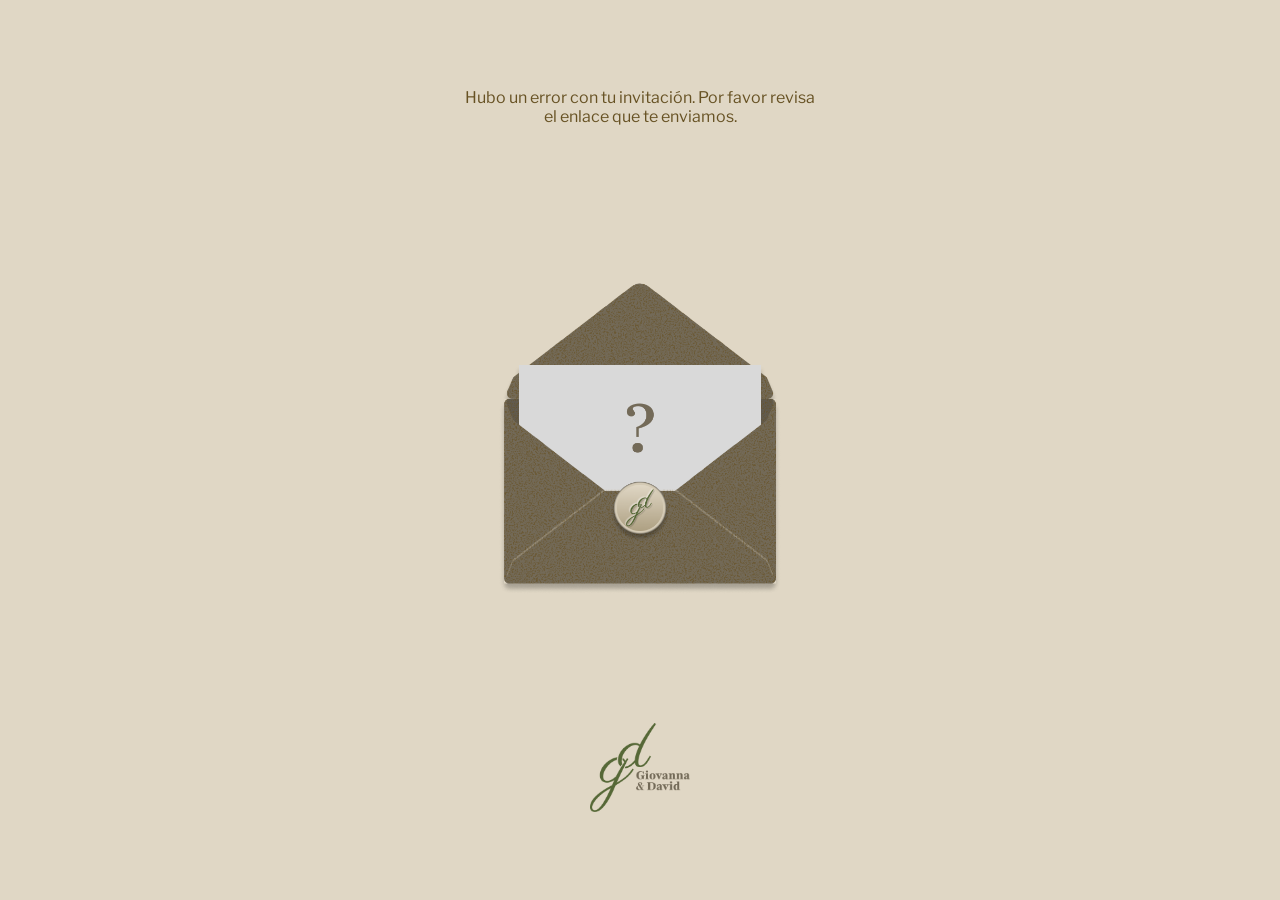
<file: index.html>
<!DOCTYPE html>
<html lang="es">
<head>
    <meta charset="UTF-8">
    <meta name="viewport" content="width=device-width, initial-scale=1.0">
    <title>Giovanna y David</title>
    <link rel="stylesheet" href="styles/style.css">
    <link rel="preconnect" href="https://fonts.googleapis.com">
    <link rel="preconnect" href="https://fonts.gstatic.com" crossorigin>
    <link href="https://fonts.googleapis.com/css2?family=Libre+Franklin:ital,wght@0,100..900;1,100..900&family=Playfair:ital,opsz,wght@0,5..1200,300..900;1,5..1200,300..900&display=swap" rel="stylesheet">
    <link rel="icon" type="image/x-icon" href="imgs/favicon.ico">

    <!-- Other meta tags like title, description, etc. -->

    <meta property="og:title" content="Giovanna y David" />
    <meta property="og:type" content="website" /> <!-- or 'article', 'blog', 'video.movie', etc. -->
    <meta property="og:image" content="https://davmg.github.io/giovannaydavid/imgs/ogimage.png" />

    <!-- Optional but recommended tags -->
    <meta property="og:description" content="¡Nos vamos a casar!" />
    <meta property="og:image:width" content="700" />
    <meta property="og:image:height" content="520" />
</head>
<body>
    <div id="envelope-page">
        <div id="envelope-title" class="display-vertical" style="align-items: center;text-align: center;">
            <h2 id="guest-names" class="highlight-text"></h2>
            <h1 id="main-title" class="subtitle-text">¡Nos vamos a casar!</h1>
        </div>
        <div id="envelope">
            <img id="envelope-inside" src="imgs/envelope/inside.png" >
            <img id="envelope-card" src="imgs/envelope/card.png">
            <img id="envelope-bottom" src="imgs/envelope/bottom.png" alt="">
            <img id="envelope-flap" src="imgs/envelope/flap.png" alt="">
            <img id="envelope-seal" src="imgs/envelope/seal.png" alt="">
            <p id="text-open" class="body-text">Abrir invitación</p>
        </div>
        <img src="imgs/monograma-verde.png" class="img-100">
    </div>
    <div id="error-message">
        <p class="body-text" style="color: var(--text-dark);">Hubo un error con tu invitación. Por favor revisa el enlace que te enviamos.</p>
        <img id="error-image" src="imgs/envelope/envelope-error.png" alt="">
        <img src="imgs/monograma-verde.png" class="img-100">
    </div>

    <script>
        // Envelope opening animation
        const envelopeEl = document.getElementById('envelope');
        const flapEl = document.getElementById('envelope-flap');
        const cardEl = document.getElementById('envelope-card');
        
        if (envelopeEl && flapEl) {
            envelopeEl.addEventListener('click', () => {
                flapEl.classList.add('opening');
                cardEl.classList.add('opening');
                envelopeEl.classList.add('opening');
                
                // Redirect to invitacion.html after 3 seconds (1s animation + 2s delay)
                const params = new URLSearchParams(window.location.search);
                const guestId = params.get("id");

                if(guestId<100){
                    setTimeout(() => {
                        // Start fade-out animation (1s duration)
                        document.body.classList.remove('fade-in');
                        document.body.classList.add('fade-out');
                        
                        // Redirect after fade-out completes
                        setTimeout(() => {
                            const redirectUrl = guestId ? `invitacion.html?id=${guestId}` : 'invitacion.html';
                            window.location.href = redirectUrl;
                        }, 1000);
                    }, 2000);
                }else{
                    setTimeout(() => {
                        // Start fade-out animation (1s duration)
                        document.body.classList.remove('fade-in');
                        document.body.classList.add('fade-out');
                        
                        // Redirect after fade-out completes
                        setTimeout(() => {
                            const redirectUrl = guestId ? `remoto.html?id=${guestId}` : 'remoto.html';
                            window.location.href = redirectUrl;
                        }, 1000);
                    }, 2000);
                }
            });
        }

        //Read CSV guests
        document.addEventListener("DOMContentLoaded", function () {

            // Apply fade-in animation when page loads
                document.body.classList.add('fade-in');
                const nameEl = document.getElementById("guest-names");

                const params = new URLSearchParams(window.location.search);
                const guestId = params.get("id");


                // Robust CSV parser (handles quoted commas)
                function parseCSV(text) {
                    const rows = [];
                    const lines = text.trim().split("\n");

                    for (let i = 1; i < lines.length; i++) { // skip header
                        const row = [];
                        let current = "";
                        let insideQuotes = false;

                        for (let char of lines[i]) {
                            if (char === '"') {
                                insideQuotes = !insideQuotes;
                            } else if (char === "," && !insideQuotes) {
                                row.push(current.trim());
                                current = "";
                            } else {
                                current += char;
                            }
                        }

                        row.push(current.trim());

                        // Remove surrounding quotes if present
                        rows.push(
                            row.map(field =>
                                field.replace(/^"|"$/g, "").replace(/""/g, '"')
                            )
                        );
                    }

                    return rows;
                }

                async function loadGuests() {
                    try {
                        const responseG = await fetch("docs/guests.csv");
                        const csvTextG = await responseG.text();
                        const parsedRowsG = parseCSV(csvTextG);

                        const guests = parsedRowsG.map(row => ({
                            id: row[0],
                            name: row[1],
                            seats: row[2]
                        }));

                        return guests;

                    } catch (error) {
                        console.error("Error loading CSV:", error);
                        return [];
                    }
                }

                async function loadRemote() {
                    try {
                        const responseR = await fetch("docs/remote.csv");
                        const csvTextR = await responseR.text();
                        const parsedRowsR = parseCSV(csvTextR);

                        const remotes = parsedRowsR.map(row => ({
                            id: row[0],
                            name: row[1],
                            seats: row[2]
                        }));

                        return remotes;

                    } catch (error) {
                        console.error("Error loading CSV:", error);
                        return [];
                    }
                }

                async function init() {
                    if (!guestId) { //no ID in URL
                        document.getElementById("envelope-page").style.display = "none";
                        document.getElementById("error-message").style.display = "flex";
                        return;
                    }

                    var guests;

                    if (guestId<100){ //Guests
                        guests = await loadGuests();
                    }else{ //Remotes
                        guests = await loadRemote();
                    }

                    guest = guests.find(g => g.id === guestId);

                    if (!guest) {
                        document.getElementById("envelope-page").style.display = "none";
                        document.getElementById("error-message").style.display = "flex";
                        return;
                    }
                    console.log(guest);
                    nameEl.innerHTML = guest.name + ',';
                }

                init();
        });
    </script>
</body>
</file>
<file: styles/style.css>
* {
    margin: 0;
    padding: 0;
    box-sizing: border-box;
}

:root {
    /* fonts */
    --serif: 'Playfair', serif;
    --sans-serif: 'Libre Franklin', sans-serif;
    /* Colors */
    --bg: #E0D7C5;
    --bg-dark: #D4CAB5;
    --green-primary: #566837;
    --light-gray: #d1d1d1;
    --text-light: #736A58;
    --text-dark: #675224;
    /* Spacing */
    --corner-radius: 6px;
    /* Paddings */
    --padding-v: 48px;
    --padding-h: 48px;
}

body {
    overflow-x: hidden;
    background: var(--bg);
    display: flex;
    flex-direction: column;
    align-items: center;
}

body.fade-out {
    animation: fadeOut 1s ease-in forwards;
}

@keyframes fadeOut {
    0% {
        opacity: 1;
    }
    100% {
        opacity: 0;
    }
}

body.fade-in {
    animation: fadeIn 1s ease-out forwards;
}

@keyframes fadeIn {
    0% {
        opacity: 0;
    }
    100% {
        opacity: 1;
    }
}

section {
    padding: var(--padding-v) var(--padding-h);
    display: flex;
    flex-direction: column;
    align-items: center;
    justify-content: center;
    gap: 0px;
    max-width: 600px;
    width: 100%;
    background-color: var(--bg);
}

.bg-dark {
    background: var(--bg-dark);
}

.body-text {
    font-family: var(--sans-serif);
    font-size: 16px;
    font-weight: 400;
    color: var(--text-dark);
}

.highlight-text {
    color: var(--text-dark);
    font-family: var(--serif);
    font-size: 26px;
    font-weight: 600;
    line-height: 27px;
}

.subtitle-text {
    color: var(--text-light);
    font-family: var(--sans-serif);
    font-size: 18px;
    font-weight: 700;
}

.display-horizontal {
    display: flex;
    flex-direction: row;
    align-items: center;
    justify-content: space-between;
    gap: 20px;
    width: 100%;
}

.display-vertical {
    display: flex;
    flex-direction: column;
    align-items: flex-start;
    justify-content: space-between;
    gap: 0px;
}

.button {
    padding: 8px;
    background: var(--green-primary);
    color: #fff;
    border: none;
    border-radius: var(--corner-radius);
    font-family: var(--sans-serif);
    font-size: 14px;
    font-weight: 700;
    cursor: pointer;
    text-decoration: none;
}

.vertical-separator {
    width: 1px;
    align-self: stretch;
    border-left: 1px solid var(--text-dark);
}

.photo-container {
    padding: 0px;
}

.photo-container img{
    width: 100%;
}

/*----------------------*/

nav {
    position: sticky;
    top: 0;
    left: 0;
    width: 100%;
    height: 104px;
    display: flex;
    align-items: flex-start;
    justify-content: space-between;
    padding: 20px;
    z-index: 10;
}

#nav-bg{
    position: absolute;
    top: 0;
    left: 0;
    width: 100%;
    height: 100%;
    -webkit-backdrop-filter: blur(12px);
    backdrop-filter: blur(12px);
    -webkit-mask-image: linear-gradient(180deg,rgba(0, 0, 0, 1) 0%, rgba(0, 0, 0, 1) 30%, rgba(0, 0, 0, 0) 100%);
    mask-image: linear-gradient(180deg,rgba(0, 0, 0, 1) 0%, rgba(0, 0, 0, 1) 30%, rgba(0, 0, 0, 0) 100%);
}

.button-nav-container{
    display: flex;
    flex-direction: row;
    flex: 1 1 0px;
    justify-content: center;
    z-index: 10;
}

.button-nav-container:nth-child(2){
    justify-content: flex-start;
}

.button-nav-container:last-child{
    justify-content: flex-end;
}

.button-nav{
    display: flex;
    flex-direction: row;
    align-items: center;
    justify-content: center;
    gap: 8px;
    padding: 5px;
    background: #736A58CC;
    color: #fff;
    border-radius: 20px;
    font-family: var(--sans-serif);
    font-size: 16px;
    font-weight: 200;
    cursor: pointer;
    text-decoration: none;
}

.button-nav img{
    width: 30px;
    height: 30px;
}

#button-home{
    padding: 9px;
    border-radius: 30px;
    width: auto!important;
}

#menu{
    display: flex;
    flex-direction: column;
    align-items: center;
    justify-content: center;
    gap: 32px;
    padding: 16px;
    background: #675224CC;
    position: fixed;
    top: 0;
    left: 0;
    width: 100%;
    height: 100vh;
    z-index: 20;
    backdrop-filter: blur(12px);
    -webkit-backdrop-filter: blur(12px);
    opacity: 0;
    visibility: hidden;
    transition: opacity 0.3s ease, visibility 0.3s ease;
}

#menu.open {
    opacity: 1;
    visibility: visible;
}

.menu-item{
    color: #fff;
    cursor: pointer;
    text-decoration: none;
    text-align: center;
    transform: translateY(-20px);
    opacity: 0;
    transition: transform 0.8s ease-out, opacity 1.2s ease-out;
}

#menu.open .menu-item {
    transform: translateY(0);
    opacity: 1;
}

#menu.open .menu-item:nth-child(2) {
    transition-delay: 0.1s;
}

#menu.open .menu-item:nth-child(3) {
    transition-delay: 0.15s;
}

#menu.open .menu-item:nth-child(4) {
    transition-delay: 0.2s;
}

#menu.open .menu-item:nth-child(5) {
    transition-delay: 0.25s;
}

#menu.open .menu-item:nth-child(6) {
    transition-delay: 0.3s;
}

#menu.open .menu-item:nth-child(7) {
    transition-delay: 0.35s;
}

#close-menu{
    background: #FFFFFFCC;
}

.blur-overlay {
    -webkit-backdrop-filter: blur(52px);
    backdrop-filter: blur(12px);
    -webkit-mask-image: linear-gradient(0deg,rgba(0, 0, 0, 1) 0%, rgba(0, 0, 0, 0) 50%, rgba(0, 0, 0, 0) 100%);
    mask-image: linear-gradient(0deg,rgba(0, 0, 0, 1) 0%, rgba(0, 0, 0, 0) 50%, rgba(0, 0, 0, 0) 100%);
    width: 100%;
    height: 100%;
    position: absolute;
    top: 0;
    left: 0;
}

#carousel {
    width: 100%;
    height: 80vh;
    position: relative;
    overflow: hidden;
}

.carousel-overlay {
    position: absolute;
    top: 0;
    left: 0;
    width: 100%;
    height: 100%;
    display: flex;
    flex-direction: column;
    align-items: center;
    justify-content: center;
    pointer-events: none;
    z-index: 10;
}

.center-image {
    max-width: 245px;
    object-fit: cover;
    width: 40%;
}

.bottom-text {
    position: absolute;
    top: 40px;
    color: #fff;
    text-shadow: 0px 0px 20px rgba(0, 0, 0, 0.45);
    font-size: 20px!important;
}

.carousel-track {
    display: flex;
    width: 100%;
    height: 100%;
    animation: scroll 50s linear infinite;
}

@keyframes scroll {
    0% {
        transform: translateX(0);
    }
    100% {
        transform: translateX(-500%);
    }
}

.carousel-slide {
    min-width: 100%;
    height: 100%;
    display: flex;
    align-items: center;
    justify-content: center;
    background: #000;
}

.carousel-slide img {
    width: 100%;
    height: 100%;
    object-fit: cover;
    text-align: center;
    padding: 0;
    position: relative;
    bottom: 0;
    width: 100%;
}

#photo1-h, #photo4-h, #photo5-h{
        display: block;
    }

    #photo1, #photo4, #photo5{
        display: none;
    }

@media (max-width: 425px) {
    #photo1-h, #photo4-h, #photo5-h{
        display: none;
    }

    #photo1, #photo4, #photo5{
        display: block;
    }
}

.img-100{
    width: 100px;
    object-fit: cover;
}

.img-72{
    width: 72px;
    object-fit: cover;
}

#intro-text{
    margin-top: -50px;
    align-items: center;
}

.horizontal-separator-container {
    width: 100%;
    padding: 0 var(--padding-h);
}
.horizontal-separator {
    height: 1px;
    width: 100%;
    border-top: 1px solid var(--text-light);
}

#guest-names{
    text-align: center;
}


#seats{
    margin: 4px 0 6px;
    text-align: center;
}

.event-row{
    display: flex;
    flex-direction: row;
    align-items: center;
    justify-content: stretch;
    gap: 12px;
    width: 100%;
}

.event-active{
    display: flex;
    flex-direction: column;
    align-items: center;
    flex: 1 1 0px;
}

.event-empty{
    display: flex;
    flex-direction: column;
    align-items: center;
    flex: 1 1 0px;
}

.event-dot{
    position: absolute;
    left: -3.5px;
    top: 50%;
    width: 6px;
    height: 6px;
    border-radius: 50%;
    background: var(--text-dark);
}

.event-vertical-separator {
    position: relative;
    width: 1px;
    align-self: stretch;
    border-left: 1px solid var(--text-dark);
}

.event-active p{
    text-align: center;
}

.event-active img{
    margin-top: -60px;
}

.event-row:first-child{
    margin-top: 56px;
}

#tips-container{
    display: flex;
    flex-direction: column;
    align-items: center;
    justify-content: stretch;
    gap: 32px;
    width: 100%;
}

.tip:first-child{
    margin-top: 32px;
}

ul{
    padding-left: 15px;
    margin-bottom: 16px;
}

#counter-container{
    background-image: url('../imgs/foto8.jpg');
    background-size: cover;
    background-position: center;
    justify-content: center;
    position: relative;
}

#units-container{
    display: flex;
    flex-direction: row;
    align-items: center;
    justify-content: center;
    gap: 32px;
}

.counter-unit{
    color: white!important;
    display: flex;
    flex-direction: column;
    align-items: center;
    justify-content: center;
    z-index: 10;
}

.num-unit{
    font-size: 42px;
    line-height: 32px;
    color: white;
}

.color-overlay {
    position: absolute;
    top: 0;
    left: 0;
    width: 100%;
    height: 100%;
    background-color: #2E251C;
    opacity: 0.6;
}

.gradient-overlay {
    position: absolute;
    top: 0;
    left: -150%;
    width: 400%;
    height: 100%;
    background: radial-gradient(farthest-side at top center,  #352f2500 50%, #E0D7C5 100%);
}

.button-group{
    display: flex;
    flex-direction: row;
    justify-content: flex-start;
    gap: 4px 12px;
    flex-wrap: wrap;
    margin-top: 12px;
}

#venue{
   justify-content: center!important;
}

#message-box{
    gap: 16px;
}   

#input-text{
    width: 100%;
    font-family: var(--sans-serif);
    border: 1px solid var(--text-light, #736A58); 
    border-radius: 4px; 
    font-size: 16px;
    padding: 16px;
}

#input-text:focus {
    outline:1px solid var(--green-primary);
  }

#save-button{
    display: flex;
    gap: 4px;
}

#closing img{
    width: 70%;
    max-width: 110px;
    margin-top: 32px;
}

#closing p{
    text-align: center;
}

/* Animated pause icon */
.animated-pause-icon {
    display: flex;
    align-items: flex-end;
    justify-content: center;
    gap: 3px;
    width: 30px;
    height: 30px;
    border-radius: 20px;
    overflow: hidden;
}

.pause-bar {
    width: 1px;
    background-color: #fff;
    border-radius: 2px;
    animation: barPulse 0.8s ease-in-out infinite;
}

.pause-bar:nth-child(1) { animation-delay: 0s; }
.pause-bar:nth-child(2) { animation-delay: 0.1s; }
.pause-bar:nth-child(3) { animation-delay: 0.2s; }
.pause-bar:nth-child(4) { animation-delay: 0.3s; }
.pause-bar:nth-child(5) { animation-delay: 0.4s; }

@keyframes barPulse {
    0%, 100% {
        height: 8px;
    }
    50% {
        height: 26px;
    }
}

@media (max-width: 375px) {
    :root {
    /* Paddings */
    --padding-v: 40px;
    --padding-h: 32px;
    }
}

#error-message{
    display: none; 
    text-align: center; 
    width: 90%; 
    max-width: 400px; 
    flex-direction: column;
    align-items: center;
    justify-content: space-around;
    width: 100%;
    height: 100vh;
    overflow: hidden;
    padding: 24px;
}

#error-image{
  width: 80%;
  max-width: 300px;
  margin-top: 24px;
}

#envelope-page {
    position: relative;
    display: flex;
    flex-direction: column;
    align-items: center;
    justify-content: space-around;
    width: 100%;
    height: 100vh;
    overflow: hidden;
    padding: 24px;
    padding-bottom: 56px;
    background: #E0D7C5;
   
}

#envelope-page #guest-names{
    color: var(--green-primary);
}

#envelope {
    position: relative;
    width: 300px;
    aspect-ratio: 1 / 1.12;
    transform: translateY(-40px) rotate(0deg);
    cursor: pointer;
}

#envelope.opening {
    animation: moveEnvelope 1s cubic-bezier(0.83, 0, 0.17, 1) forwards;
}

@keyframes moveEnvelope {
    0% {
        transform: translateY(-40px) rotate(0deg);
    }
    100% {
        transform: translateY(0px) rotate(-5deg);
    }
}

#envelope img {
    position: absolute;
    width: 100%;
}

#envelope-inside {
    bottom: 0;
    z-index: 0;
}

#envelope-seal {
    bottom: 0;
    z-index: 7;
}

#envelope-bottom {
    bottom: 0;
    z-index: 4;
}

#envelope-flap {
    bottom: 0;
    transform-origin: top center;
    z-index: 6;
}

#envelope-flap.opening {
    animation: openFlap 1s cubic-bezier(0.83, 0, 0.17, 1) forwards;
}

@keyframes openFlap {
    0% {
        transform: scaleY(1);
        z-index: 6;
    }
    100% {
        transform: scaleY(-1);
        z-index: 0;
    }
}

#envelope-card{
    bottom: 0;
    width: 90%!important;
    left: 5%;
    transform: rotate(0deg);
    z-index: 3;
}

#envelope-card.opening{
     animation: openCard 1s cubic-bezier(0.83, 0, 0.17, 1) forwards;
}

@keyframes openCard {
    0% {
        bottom: 0;
        transform: rotate(0deg);
    }
    100% {
        bottom: 90px;
        transform: rotate(5deg);
    }
}

#text-open{
    position: absolute;
    bottom: -40px;
    left: 50%;
    transform: translateX(-50%);
    text-align: center;
    color: var(--text-light);
}

#envelope.opening #text-open{
    animation: fadeOutText 0.5s ease-out forwards;
}

@keyframes fadeOutText {
    0% {
        opacity: 1;
    }
    100% {
        opacity: 0;
    }
}

/* Modal Styles */
.modal {
    position: fixed;
    top: 0;
    left: 0;
    width: 100%;
    height: 100%;
    background: #675224CC;
    z-index: 1000;
    display: flex;
    align-items: center;
    justify-content: center;
    animation: fadeIn 0.3s ease-out forwards;
}

.modal-content {
    max-width: 400px;
    max-height: 90%;
    border-radius: var(--corner-radius);
    overflow: hidden;
    animation: slideUp 0.3s ease-out forwards;
}

@keyframes slideUp {
    0% {
        transform: translateY(50px);
        opacity: 0;
    }
    100% {
        transform: translateY(0);
        opacity: 1;
    }
}

#modal-image {
    width: 100%;
    height: auto;
    display: block;
}

.modal-close {
    position: absolute;
    top: 10px;
    right: 15px;
    font-size: 28px;
    font-weight: bold;
    color: #333;
    cursor: pointer;
    z-index: 1001;
}

.modal-close:hover {
    color: #000;
}
</file>
